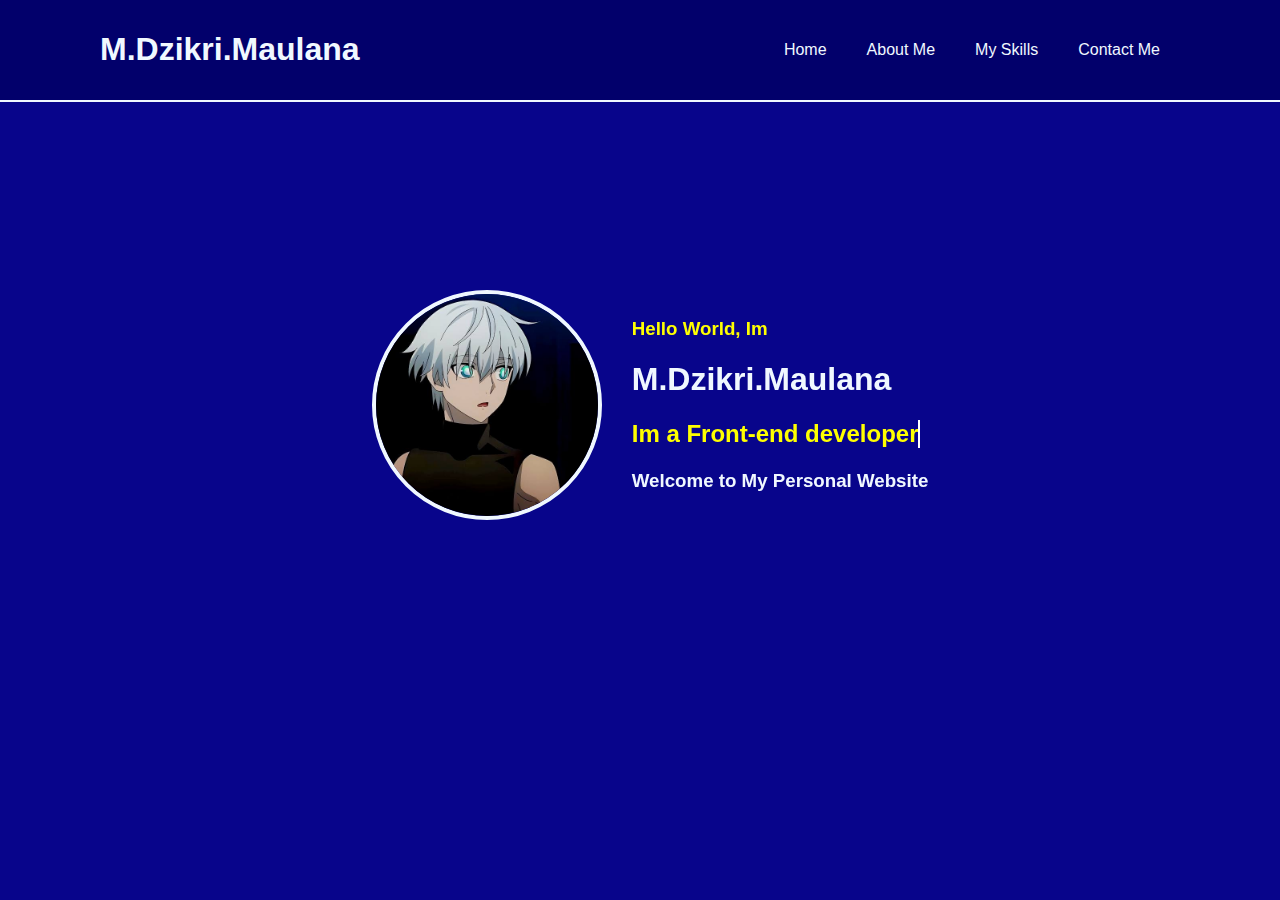
<file: Index.html>
<!DOCTYPE html>
<html lang="en">
<head>
  <meta charset="UTF-8">
  <meta name="viewport" content="width=device-width, initial-scale=1.0">
  <title>My portofolio
  </title>
  <link rel="stylesheet" href="assets/style.css">
</head>
<body>
  <!-- Navbar -->
  <header class="header">
    <div class="nama">
    <h1>M.Dzikri.Maulana</h1>
  </div>
      <div class="Navbar" id="navbar">
      <li><a href="#" class="tulisan">Home</a></li>
      <li><a href="assets/About Me.html" class="tulisan">About Me</a></li>
      <li><a href="assets/My Skills.html" class="tulisan">My Skills</a></li>
      <li><a href="assets/Contact Me.html" class="tulisan">Contact Me</a></li>
      </div>
    </ul>
  </header>

  <!--Navbar end-->

  <!--hal pertama-->
  <div class="hal1">
   <img src="assets/gambar/pp.jpg" alt="" class="gambar-1">
   <div class="tulisan_h1">
     <h3 class="Hello">Hello World, Im</h3>
     <h1 class="tulisan-hal1">M.Dzikri.Maulana</h1>
     <h2 class="Im">Im a Front-end developer</h2>
     <h3 class="tulisan-hal1">Welcome to My Personal Website</h3>
    </div>
  </div>
  <!--hal pertama end-->

</body>
</html>
</file>
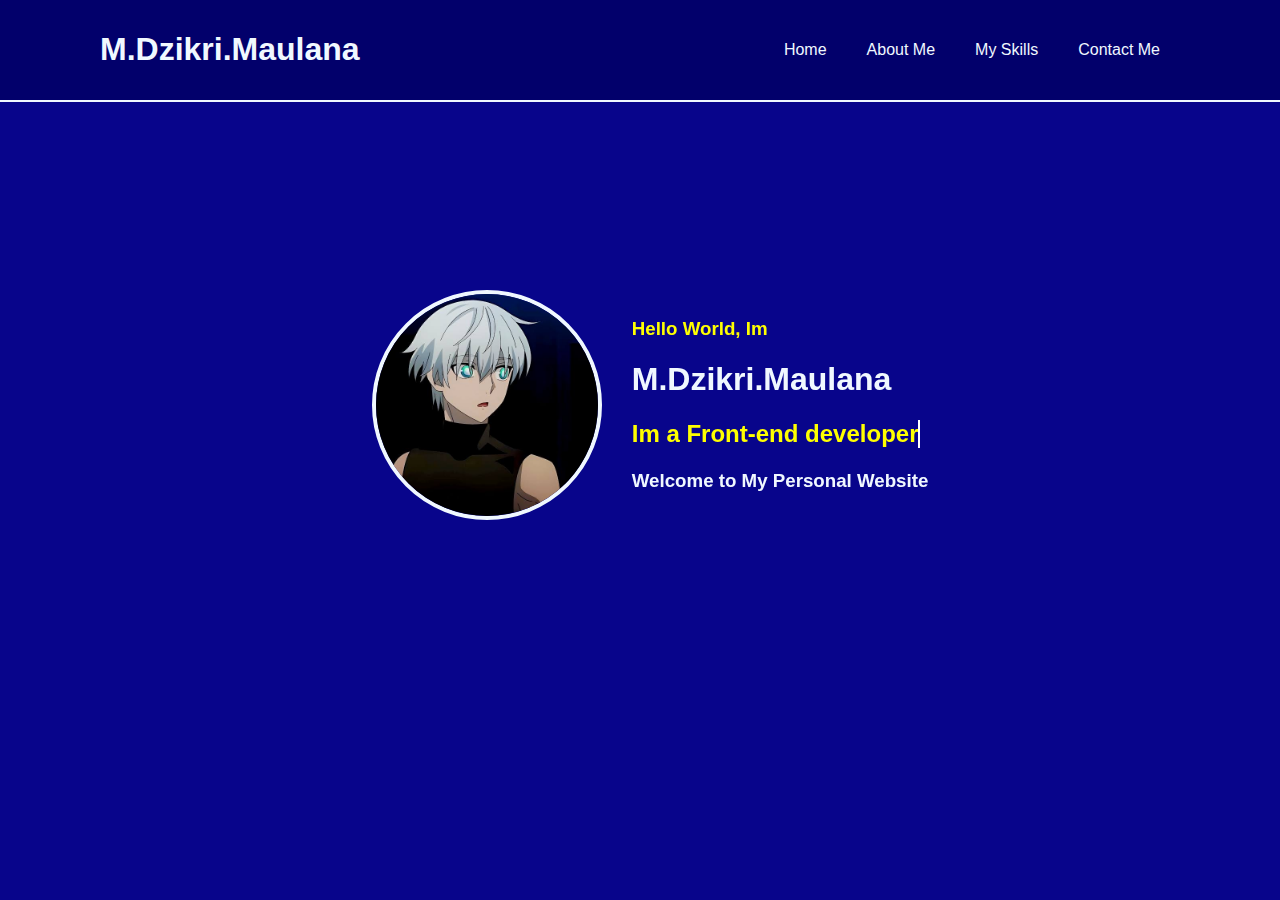
<file: index.html>
<!DOCTYPE html>
<html lang="en">
<head>
  <meta charset="UTF-8">
  <meta name="viewport" content="width=device-width, initial-scale=1.0">
  <title>My portofolio
  </title>
  <link rel="stylesheet" href="assets/style.css">
</head>
<body>
  <!-- Navbar -->
  <header class="header">
    <div class="nama">
    <h1>M.Dzikri.Maulana</h1>
  </div>
      <div class="Navbar" id="navbar">
      <li><a href="#" class="tulisan">Home</a></li>
      <li><a href="assets/About Me.html" class="tulisan">About Me</a></li>
      <li><a href="assets/My Skills.html" class="tulisan">My Skills</a></li>
      <li><a href="assets/Contact Me.html" class="tulisan">Contact Me</a></li>
      </div>
    </ul>
  </header>

  <!--Navbar end-->

  <!--hal pertama-->
  <div class="hal1">
   <img src="assets/gambar/pp.jpg" alt="" class="gambar-1">
   <div class="tulisan_h1">
     <h3 class="Hello">Hello World, Im</h3>
     <h1 class="tulisan-hal1">M.Dzikri.Maulana</h1>
     <h2 class="Im">Im a Front-end developer</h2>
     <h3 class="tulisan-hal1">Welcome to My Personal Website</h3>
    </div>
  </div>
  <!--hal pertama end-->

</body>
</html>
</file>
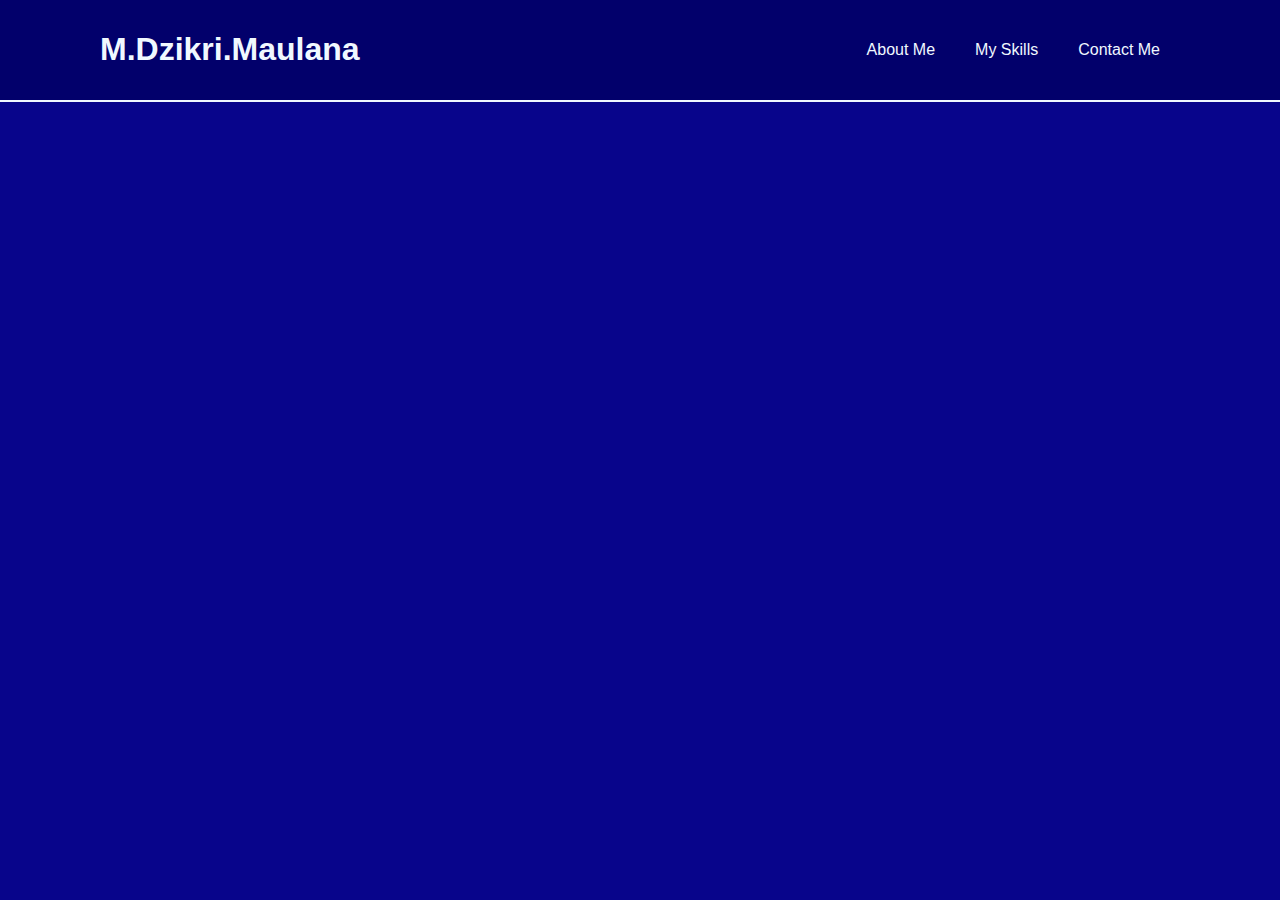
<file: assets/About Me.html>
<!DOCTYPE html>
<html lang="en">
<head>
  <meta charset="UTF-8">
  <meta name="viewport" content="width=device-width, initial-scale=1.0">
  <title>About Me</title>
  <link rel="stylesheet" href="style.css">
</head>
<body>
   <!-- Navbar -->
   <header class="header">
    <h1>M.Dzikri.Maulana</h1>
    <ul>
      <div class="Navbar">
      <li><a href="About Me.html" class="tulisan">About Me</a></li>
      <li><a href="My Skills.html" class="tulisan">My Skills</a></li>
      <li><a href="Contact Me.html" class="tulisan">Contact Me</a></li>
      </div>
    </ul>
  </header>

  <!--Navbar end-->
</body>
</html>
</file>
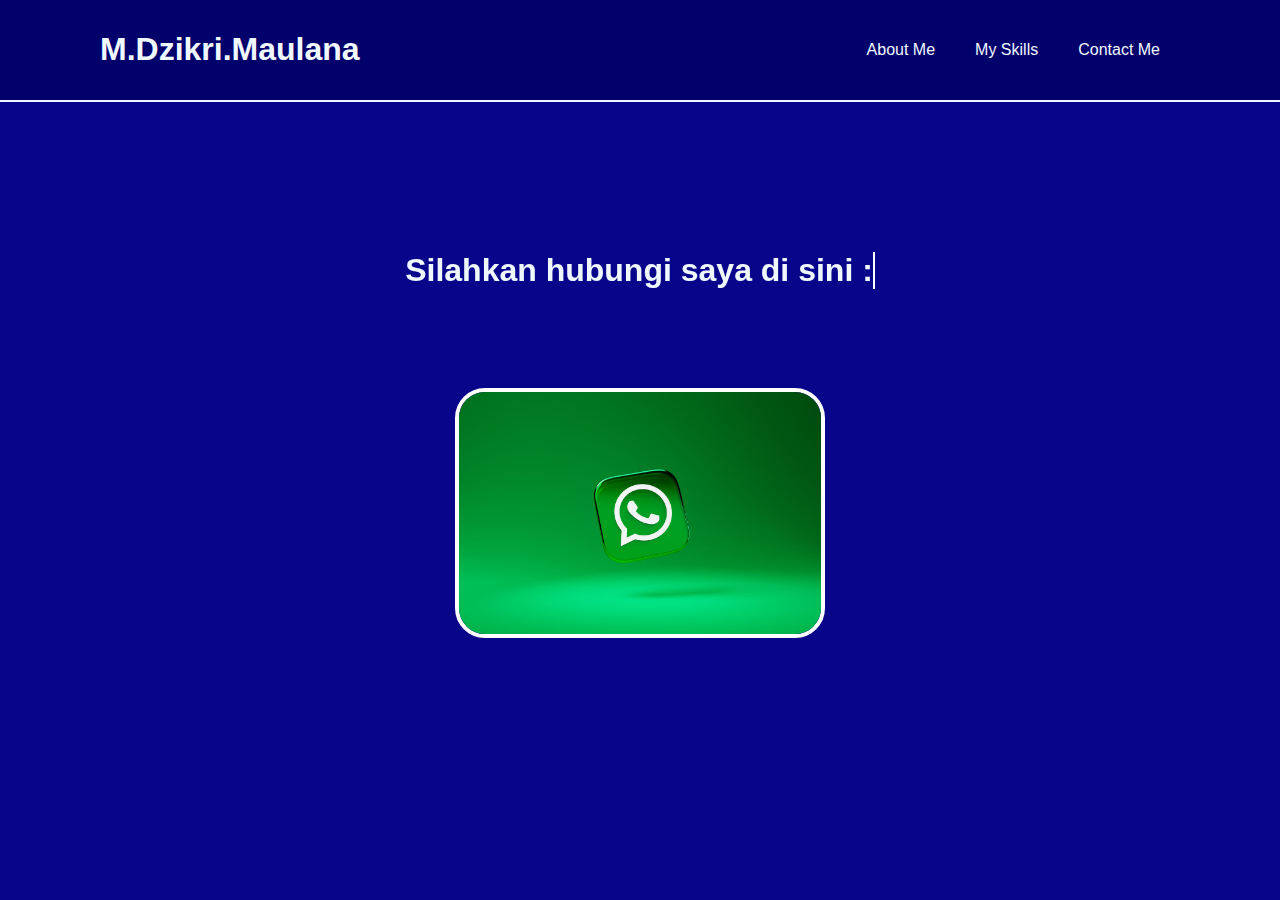
<file: assets/Contact Me.html>
<!DOCTYPE html>
<html lang="en">
<head>
  <meta charset="UTF-8">
  <meta name="viewport" content="width=device-width, initial-scale=1.0">
  <title>Contact Me</title>
  <link rel="stylesheet" href="style.css">
</head>
<body>
   <!-- Navbar -->
   <header class="header">
    <h1>M.Dzikri.Maulana</h1>
    <ul>
      <div class="Navbar">
      <li><a href="About Me.html" class="tulisan">About Me</a></li>
      <li><a href="My Skills.html" class="tulisan">My Skills</a></li>
      <li><a href="Contact Me.html" class="tulisan">Contact Me</a></li>
      </div>
    </ul>
  </header>

  <!--Navbar end-->

  <!--hal 4-->
   <div class="Silahkan">
    <div class="tulisan-hal4">
  <h1 class="hubungi">Silahkan hubungi saya di sini :</h1>
    </div>
    <a class="aiu" href="https://wa.me/6285774895277">
  <img src="gambar/whatsapp.jpg" alt="whatsapp"class="gambar-2">
    </a>
   </div>
  
  <!--hal 4 end-->
</body>
</html>
</file>
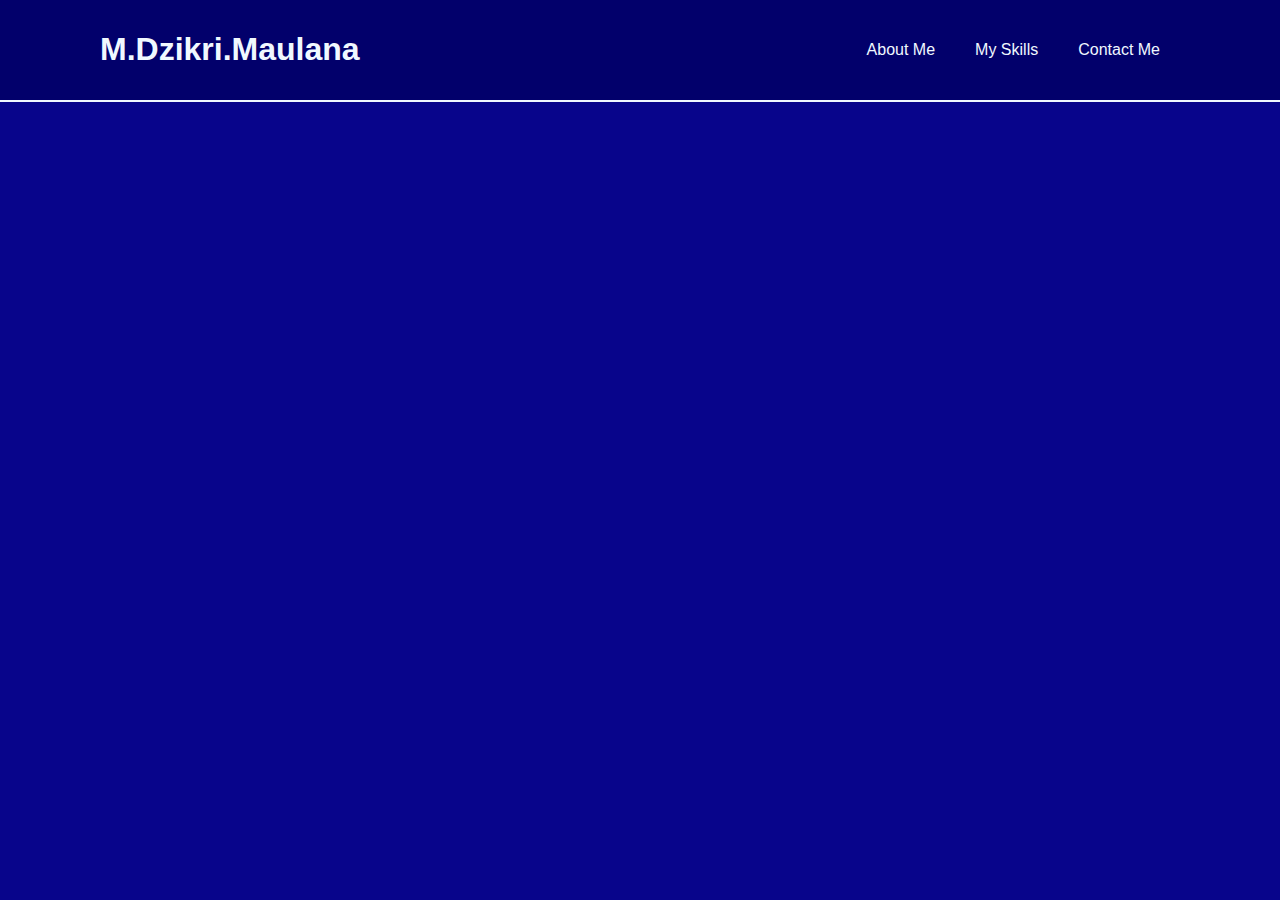
<file: assets/My Skills.html>
<!DOCTYPE html>
<html lang="en">
<head>
  <meta charset="UTF-8">
  <meta name="viewport" content="width=device-width, initial-scale=1.0">
  <title>My Skills</title>
  <link rel="stylesheet" href="style.css">
</head>
<body>
   <!-- Navbar -->
   <header class="header">
    <h1>M.Dzikri.Maulana</h1>
    <ul>
      <div class="Navbar">
      <li><a href="About Me.html" class="tulisan">About Me</a></li>
      <li><a href="My Skills.html" class="tulisan">My Skills</a></li>
      <li><a href="Contact Me.html" class="tulisan">Contact Me</a></li>
      </div>
    </ul>
  </header>

  <!--Navbar end-->
</body>
</html>
</file>
<file: assets/style.css>
*
html {
  margin: 0;
  padding: 0;
  box-sizing: border-box;
  font-family: 'Courier New', Courier, monospace;
}

body {
  margin: 0;
  padding: 0;
  display: flex;
  justify-content: center;
  background-color: rgb(8, 5, 139);
  
 }

.header {
  position: fixed;
  top: 0;
  left: 0;
  width: 100%;
  padding: 10px 100px;
  color: aliceblue;
  border-bottom: 2px solid aliceblue;
  display: flex;
  justify-content: space-between;
  align-items: center;
  font-family: 'Poppins', sans-serif;
  background-color: rgb(2, 0, 107);
 
}

@keyframes appear {
  from {
    opacity: 0;
  }
  to {
    opacity: 100%;
   
  }
}


.tulisan {
  text-decoration: none;
  color: aliceblue;
  padding: 20px;
  font-family: 'Poppins', sans-serif;
  cursor: pointer; 
}

.tulisan:hover {
  color: yellow;
}

.Navbar {
  display: flex;
  list-style: none;
  margin-right: 200px;
  animation: appear 1s linear;
}

.gambar-1 {
  width: 25%;
  height: 25%;
  border-radius: 50%;
  border: 4px solid aliceblue;
  transition: 0.3s ease-in-out;
  animation: appear 1s linear;
}

.gambar-1:hover {
  transform: scale(1.1);
  border: 4px solid yellow;
  cursor: pointer;
}

h1 {
  color: aliceblue;
  font-family: 'Poppins', sans-serif;
  animation: appear 1s linear;

}

h2 {
  color: aliceblue;
  font-family: 'Poppins', sans-serif;
  animation: appear 1s linear;
}

h3 {
  color: aliceblue;
  font-family: 'Poppins', sans-serif;
  animation: appear 1s linear;
}

.Hello {
  color: yellow;
}

.Im {
  width: fit-content;
  color: yellow;
  overflow: hidden;
  border-right: 2px solid #fff;
  white-space: nowrap;
  margin: 0 auto;
  animation: mengetik 2s steps(40, end), blink 0.5s step-end infinite,appear 1s linear;
  
}
.Im {
  display: inline-block;
  text-align: left;
}

@keyframes mengetik {
  from {
    width: 0;
  }
  to {
    width: 100%;
  }
}


@keyframes blink {
  from, to {
    border-color: transparent;
  }
  50% {
    border-color: #fff;
  }
}

.tulisan_h1 {
  margin-left: 30px;
}

.hal1 {
  margin-top: 30vh;
  padding: 20px;
  position: fixed;
  display: flex;
  justify-content: center;
  align-items: center;
  margin-left: 20px;
}

.gambar-2 {
  max-width: 30%;
  height: auto;
  border: 4px solid white;
  border-radius: 30px;
  transition: .3s ease-in-out;

}

.gambar-2:hover {
  transform: scale(1.1);
  cursor: pointer;
}

.Silahkan {
  display: flex;
  justify-content: center;
  align-items: center;
  margin-top: 28vh;
  position: fixed;
  flex-direction: column;
}

.hubungi {
  border-right: 2px solid #fff;
  width: fit-content;
  white-space: nowrap;
  overflow: hidden;
  margin: 0 auto;
  display: inline-block;
  text-align: left;
  margin-bottom: 40px;
  font-family: 'Poppins', sans-serif;
  animation: mengetik 2s steps(40, end), blink 0.5s step-end infinite,appear 1s linear;
}

.aiu {
  margin-top: 20vh;
  height: 0;
  background-color: #fff;
  display: flex;
  justify-content: center;
  align-items: center;
  animation: appear 1s linear;
}

@media screen and (max-width: 768px){
  .header {
    position: fixed;
    top: 0;
    left: 0;
    width: 100%;
    height: 10vh;
    padding: 10px 100px;
    color: aliceblue;
    border-bottom: 2px solid aliceblue;
    display: flex;
    flex-wrap: wrap;
    justify-content: center;
    align-items: center;
    font-family: 'Poppins', sans-serif;
    background-color: rgb(2, 0, 107);
  }

    .header h1{
      font-size: 2em;
      margin-right: 20vh;
      margin-top: 0;
    }


    .tulisan {
      margin-top: -4vh;
      display: flex;
      font-size: 1em;
      text-decoration: none;
      color: aliceblue;
      padding: 30px;
      font-family: 'Poppins', sans-serif;
      cursor: pointer; 
    }
    
    .tulisan:hover {
      color: yellow;
    }
    
    .Navbar {
      display: flex;
      list-style: none;
      margin-right: 200px;
      animation:
      appear 1s linear;
    }

    .hal1 {
      margin-top: 20vh;
      padding: 20px;
      position: fixed;
      display: flex;
      flex-wrap: wrap;
      justify-content: center;
      align-items: center;
      margin-left: 20px;
    }

    .gambar-1 {
      width: 50%;
      height: 50%;
      border-radius: 50%;
      border: 4px solid aliceblue;
      transition: 0.3s ease-in-out;
      animation: appear 1s linear;
    }
    
    .gambar-1:hover {
      transform: scale(1.1);
      border: 4px solid yellow;
      cursor: pointer;
    }

    .tulisan_h1 {
      font-size: 1em;
      margin-left: 30px;
    }

    .Hello {
      color: yellow;
    }
    
    .Im {
      width: fit-content;
      color: yellow;
      overflow: hidden;
      border-right: 2px solid #fff;
      white-space: nowrap;
      margin: 0 auto;
      animation: mengetik 2s steps(40, end), blink 0.5s step-end infinite,appear 1s linear;
      
    }
    .Im {
      display: inline-block;
      text-align: left;
    }

    .gambar-2 {
      max-width: 70%;
      margin-top: -17vh;
      height: auto;
      border: 4px solid white;
      border-radius: 30px;
      transition: .3s ease-in-out;
    
    }
    
    .gambar-2:hover {
      transform: scale(1.1);
      cursor: pointer;
    }
    
    .Silahkan {
      display: flex;
      justify-content: center;
      align-items: center;
      margin-top: 20vh;
      position: fixed;
      flex-direction: column;
    }
    
    .hubungi {
      border-right: 2px solid #fff;
      width: fit-content;
      white-space: nowrap;
      overflow: hidden;
      margin: 0 auto;
      display: inline-block;
      text-align: left;
      font-size: 1em;
      font-family: 'Poppins', sans-serif;
      animation: mengetik 2s steps(40, end), blink 0.5s step-end infinite,appear 1s linear;
    }
    
    .aiu {
      margin-top: 20vh;
      height: 0;
      background-color: #fff;
      display: flex;
      justify-content: center;
      align-items: center;
      animation: appear 1s linear;
    }
   
  }
</file>
